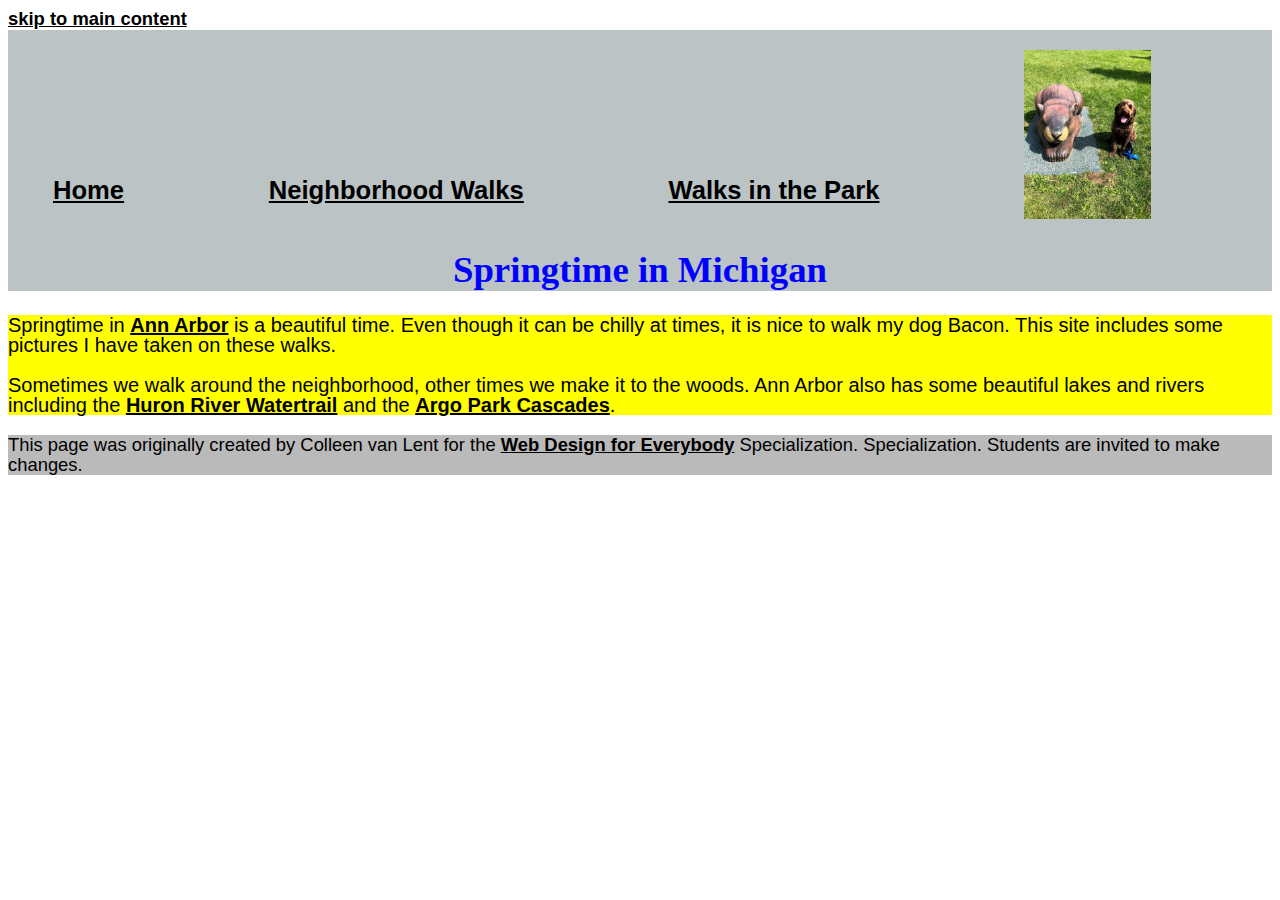
<file: index.html>
<!DOCTYPE html>
<html lang="en">

<head>
  <meta charset="utf-8">
  <meta name="viewport" content="width=device-width">
  <title>Springtime In Michigan</title>
  <link rel="stylesheet" href="css/s.css">
  <!-- You will need to link to the CSS file -->
</head>

<body>
  <div class="contt">
    <a href="#main">skip to main content</a>
  </div>
  <header>
    <nav>
      <ul>
        <li><a href="index.html">Home</a></li>
        <li><a href="neighborhood.html">Neighborhood Walks</a></li>
        <li><a href="parks.html">Walks in the Park</a></li>
      </ul>
    </nav>
    <img class="imgvav" src="images/BaconGallupPark.jpg" width="200" alt="Brown Labradoodle sitting next to a statue.">
   
    <h1>Springtime in Michigan</h1>
  </header>
  <main id="main">
    <p>Springtime in <a href="https://www.michigan.org/city/ann-arbor">Ann Arbor</a> is a beautiful time. Even though
      it can be chilly at times, it is nice to walk my dog Bacon. This site includes some pictures I have taken on
      these walks. </p>

    <p>Sometimes we walk around the neighborhood, other times we make it to the woods. Ann Arbor also has some
      beautiful lakes and rivers including the <a
        href="https://www.annarbor.org/things-to-do/recreation-outdoors/huron-river/">Huron River Watertrail</a> and
      the <a href="https://www.a2gov.org/departments/Parks-Recreation/parks-places/argo/pages/default.aspx">Argo Park
        Cascades</a>.</p>

  </main>
  <footer>
    <p>This page was originally created by Colleen van Lent for the <a
        href="https://www.coursera.org/specializations/web-design"> Web Design for Everybody</a> Specialization.
      Specialization. Students are invited to make changes.</p>
  </footer>

</body>

</html>
</file>
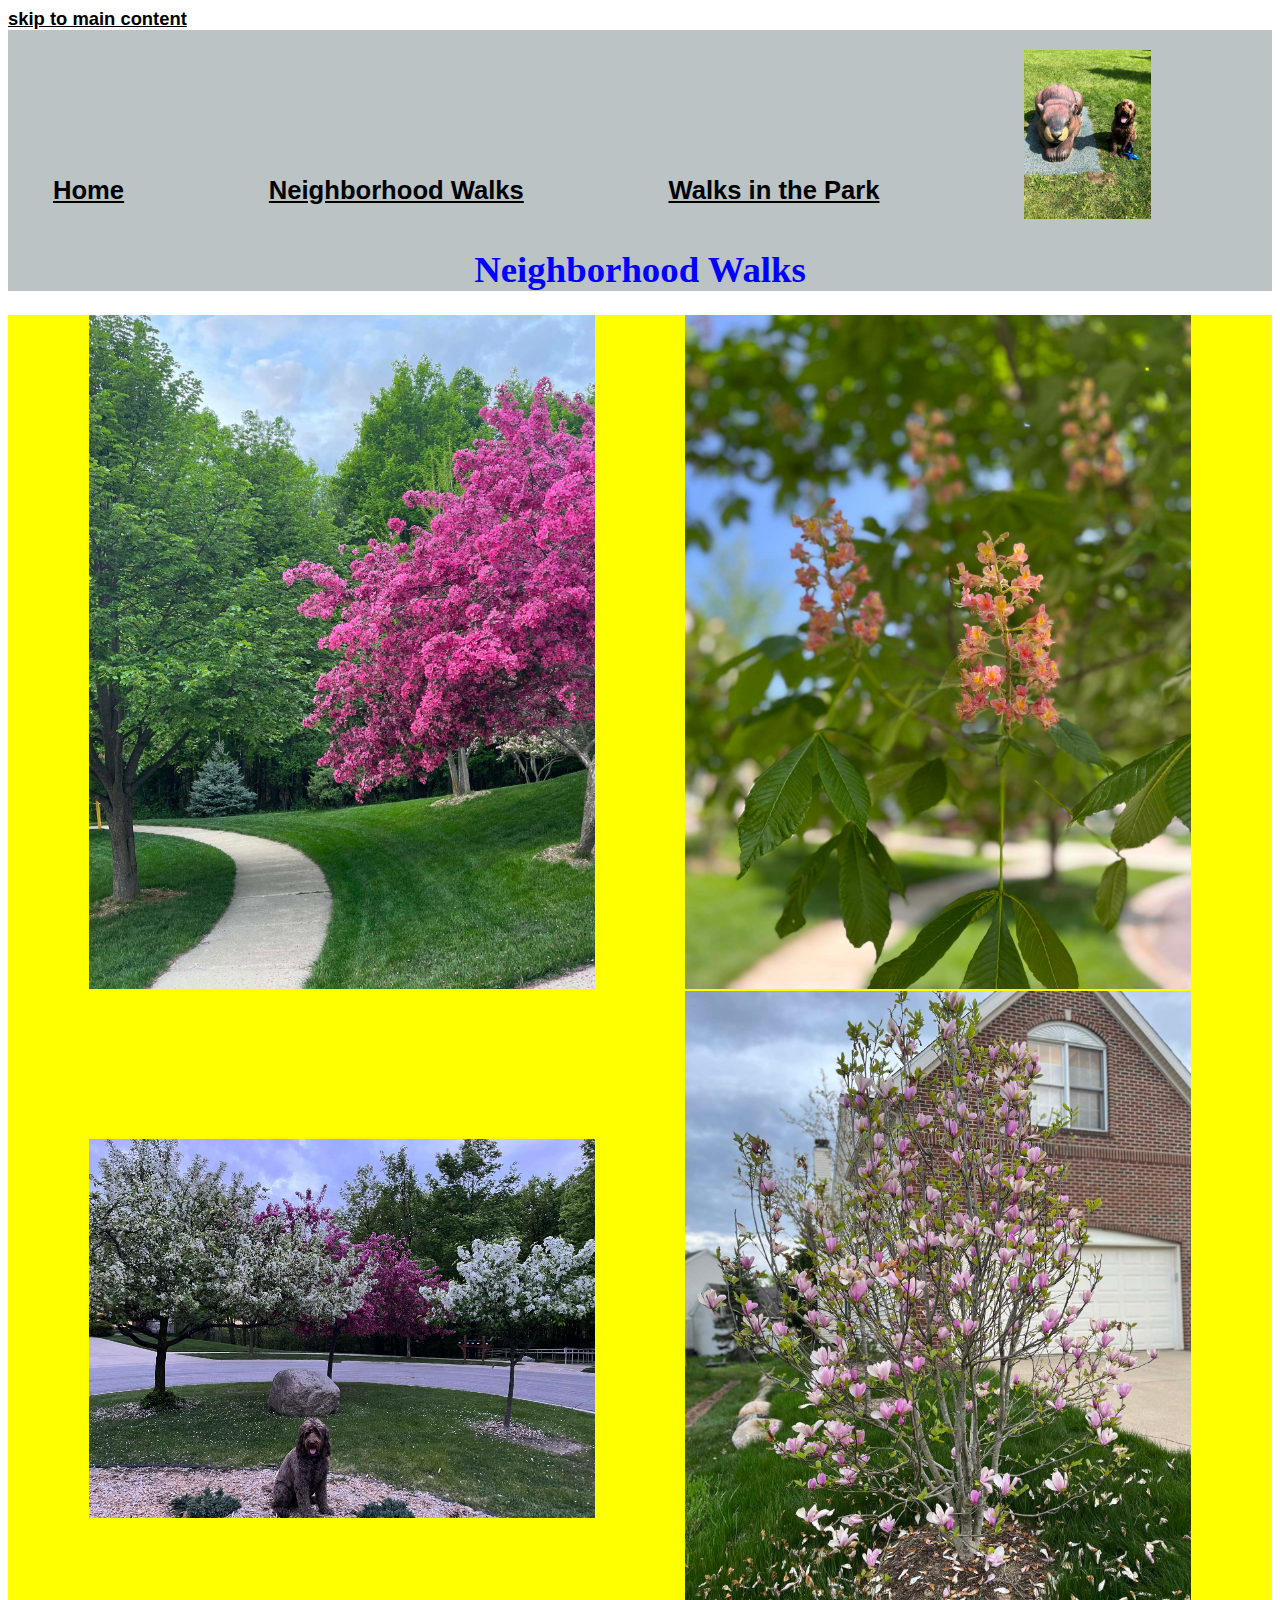
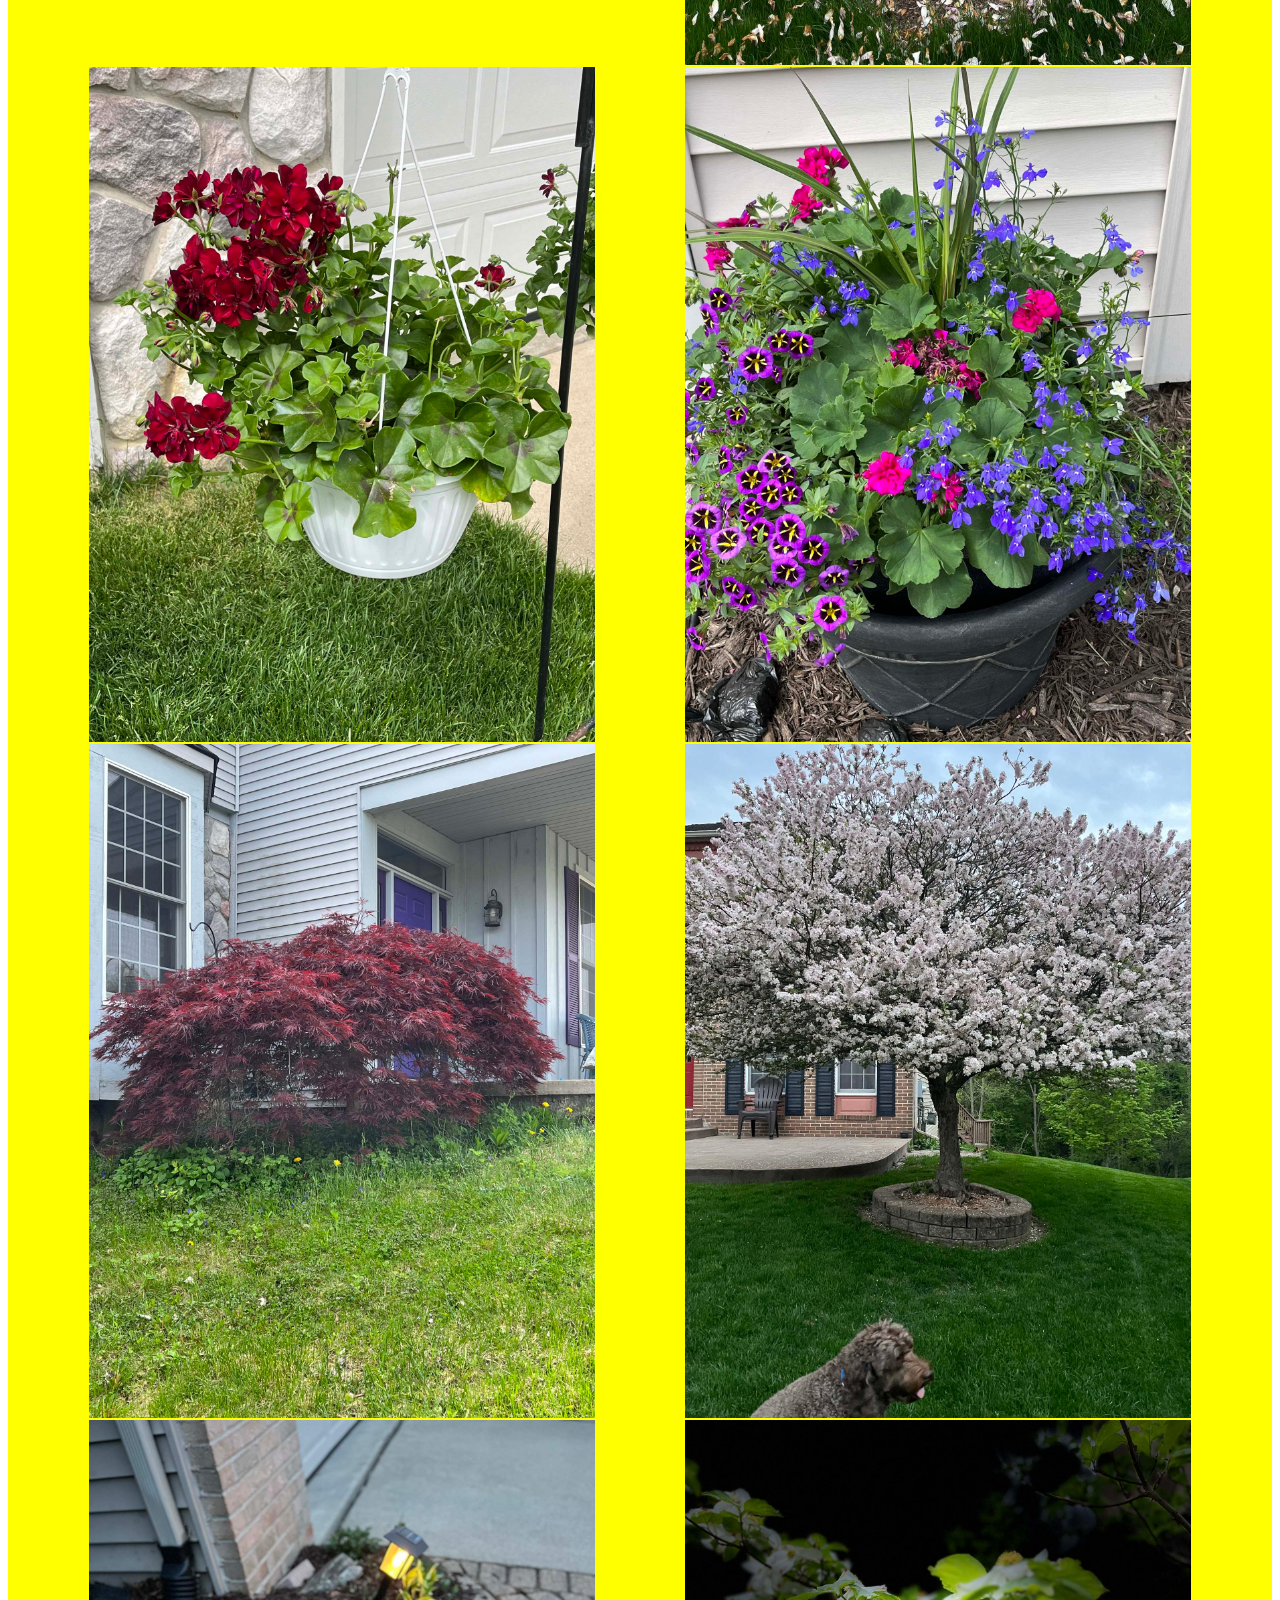
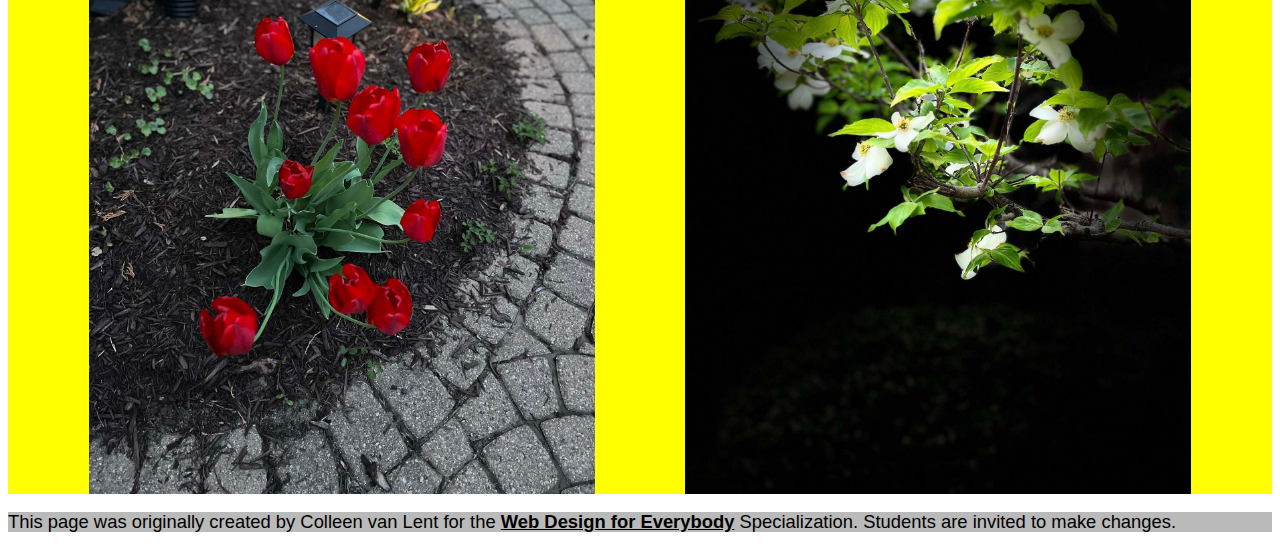
<file: neighborhood.html>
<!DOCTYPE html>
<html lang="en">

<head>
  <meta charset="utf-8">
  <meta name="viewport" content="width=device-width">
  <title>Neighborhood Walk</title>
  <link rel="stylesheet" href="css/s.css">
  <!-- You will need to link to the CSS file -->
</head>

<body>
  <div class="contt">
    <a href="#main">skip to main content</a>
  </div>
  <header>

    <nav>
      <ul>
        <li><a href="index.html">Home</a></li>
        <li><a href="neighborhood.html">Neighborhood Walks</a></li>
        <li><a href="parks.html">Walks in the Park</a></li>
      </ul>
    </nav>
    <img class="imgvav" src="images/BaconGallupPark.jpg" width="200" alt="Brown Labradoodle sitting next to a statue.">
    <h1>Neighborhood Walks</h1>
  </header>
  <main id="main">
    <div class="main1">
      <img src="images/bend_in_the_road.png"
        alt="a purple tree stands in contrast to the green leaved trees along a bend in the road" width="100">
      <img src="images/pink_blossoms.png" alt="small pink blossoms on an otherwise green leaved tree" width="100">
      <img src="images/blooming_trees.png" alt="brown labradoodle sitting in front of white and purple blooming  trees"
        width="100">
      <img src="images/falling_petals.png" alt="a purple tulip tree that is beginning to shed its petals" width="100">
      <img src="images/hanging_plants.png" alt="red and green plants in a decorative hanging basket" width="100">
      <img src="images/potted_plants.png" alt="a decorative planter with a variety of brightly colored plants "
        width="100">
      <img src="images/red_maple.png" alt="a small Japanese maple tree in front of a putple door" width="100">
      <img src="images/tree_with_white_blooms.png"
        alt="brown labradoodle sitting in front of tree blooming with white petals" width="100">
      <img src="images/tulips.png" alt="bright red tulips in front of a garden light" width="100">
      <img src="images/white_buds_on_tree.png" alt="artsy shot of white blooms on a green tree with a dark background"
        width="100">
    </div>
  </main>
  <footer>
    <p>This page was originally created by Colleen van Lent for the <a
        href="https://www.coursera.org/specializations/web-design"> Web Design for Everybody</a> Specialization.
      Students are invited to make changes.</p>
  </footer>

</body>

</html>
</file>
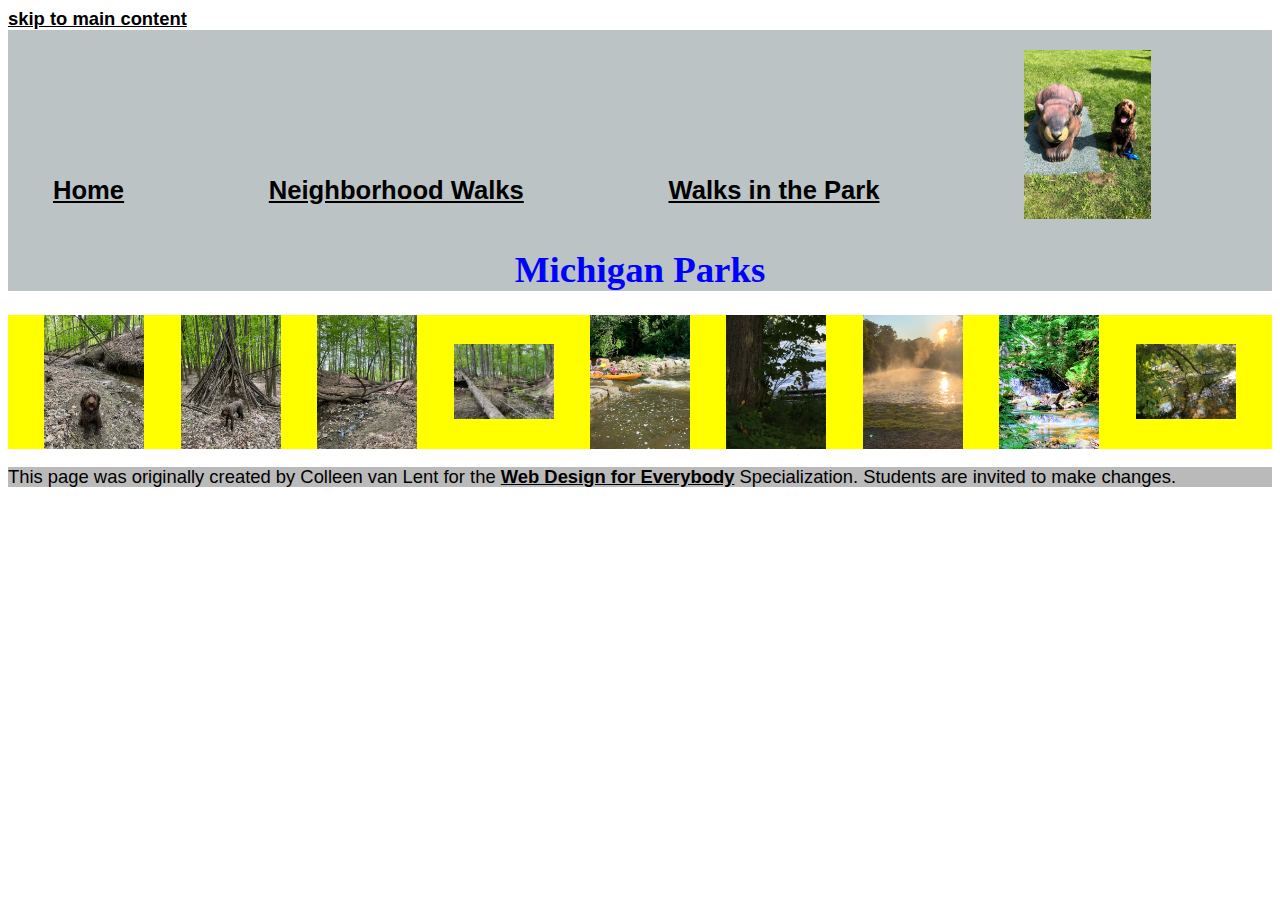
<file: parks.html>
<!DOCTYPE html>
<html lang="en">

<head>
  <meta charset="utf-8">
  <meta name="viewport" content="width=device-width">
  <title>Neighborhood Walk</title>
  <link rel="stylesheet" href="css/s.css">
  <!-- You will need to link to the CSS file -->
</head>

<body>
  <div class="contt">
    <a href="#main">skip to main content</a>
  </div>
  <header>
    <nav>
      <ul>
        <li><a href="index.html">Home</a></li>
        <li><a href="neighborhood.html">Neighborhood Walks</a></li>
        <li><a href="parks.html">Walks in the Park</a></li>
      </ul>
    </nav>
    <img class="imgvav" src="images/BaconGallupPark.jpg" width="200" alt="Brown Labradoodle sitting next to a statue.">
    <h1>Michigan Parks</h1>
  </header>
  <main id="main">
    <div class="main2">
      <img src="images/bacon_in_the_woods.png" alt="brown labradoodle sitting near a stream in a wooded setting"
        width="100">
      <img src="images/bacon_near_the_fort.png"
        alt="brown labradoodle posing in front of a makeshift fort made of branches" width="100">
      <img src="images/downed_tree.png" alt="a downed tree crossign a stream" width="100">
      <img src="images/fort_in_woods.png" alt="a small fort made of branches" width="100">
      <img src="images/huron_river_cascades.jpeg" alt=" two people on a kayak approaching some small rapids" width="100">
      <img src="images/lake_view.jpeg" alt="a glimpse of a child running along a lake obscured by branches" width="100">
      <img src="images/mist_over_huron_river.jpeg" alt="the mist rising over a river in the morning" width="100">
      <img src="images/munising.jpg" alt="small waterfall" width="100">
      <img src="images/reflected_tree.jpeg" alt="reflection of a lake and trees" width="100">

    </div>

  </main>
  <footer>
    <p>This page was originally created by Colleen van Lent for the <a
        href="https://www.coursera.org/specializations/web-design"> Web Design for Everybody</a> Specialization.
      Students are invited to make changes.</p>
  </footer>

</body>

</html>
</file>
<file: css/s.css>
body {
  font-family: 'Gill Sans', 'Gill Sans MT', Calibri, 'Trebuchet MS', sans-serif;
  font-size: 115%;
  background-color: #FFFFFF;
}

header {
  background-color: #bbc3c4;
  position: ;
  
}

nav {
display: inline-block;
width: 80%;
padding: 0px;
margin: 0;
}
.imgvav{
  display: inline-block;
  width: 10%;
  position: relative;
top: 20px;
}

main {
  background-color: yellow;
  font-size: 20px;
}
.main1{
  display: grid;
  grid-template-columns: 40% 40%;
  gap: 2px 10px;
justify-content: space-evenly;
align-items: center;
justify-items: center;


}
.main1 img{

  width: 100%;
}
.main2{
  display: flex;
  flex-wrap: wrap;
  justify-content: space-evenly;
align-items: center;
}

ul{
  display: flex;
  list-style-type: none;

 
}
li{
  flex-grow: 1;
  flex-shrink: 1;
}

footer {
  background-color: #bababa;
}

/* li {
  display: inline-block;
  min-width: 200px;
} */
a {
  color: #000000;
  font-family: Arial, Helvetica, sans-serif;
  font-weight: bold;
}
li a {
  display: inline-block;
font-size:2vw ;
padding: 0 5px;
flex-grow: 1;
flex-shrink: 1; 

}

h1 {
  text-align: center;
  font-family: Cursive, Times, serif;

  color: blue;


}



h2 {
  color: #00008B;
  text-transform: uppercase;
  font-family: "Lucida Sans Unicode", "Lucida Grande", sans-serif;
  font-size: 30px;
}

section {
  background-color: #A9A9A9;
}



p {
  line-height: 20px;
}
</file>
